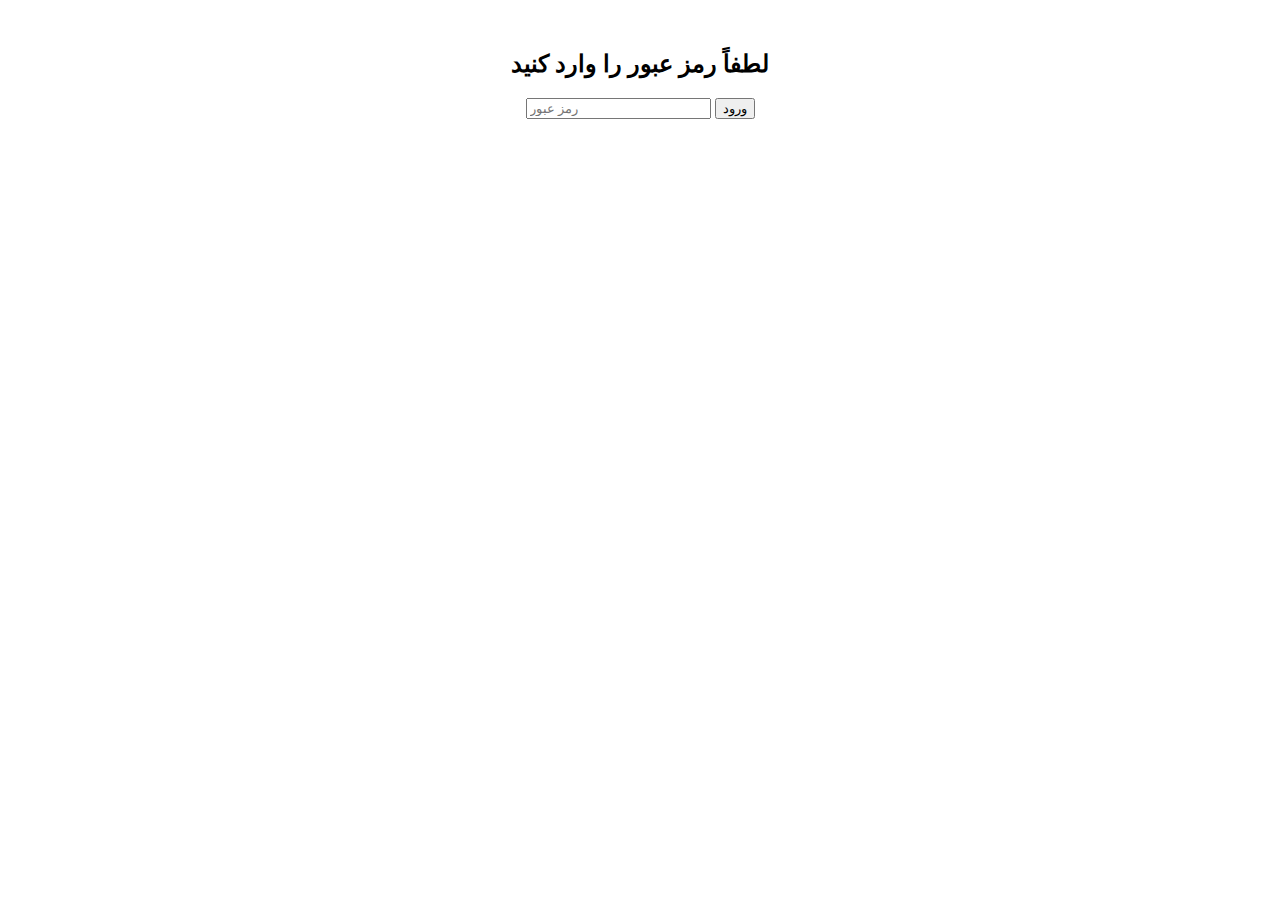
<file: index.html>
<!DOCTYPE html>
<html lang="fa">
<head>
    <meta charset="UTF-8">
    <meta name="viewport" content="width=device-width, initial-scale=1.0">
    <title>صفحه با رمز عبور</title>
    <style>
        #content {
            display: none;
        }
        #password-form {
            margin-top: 50px;
            text-align: center;
        }
    </style>
</head>
<body>

    <!-- فرم ورود رمز عبور -->
    <div id="password-form">
        <h2>لطفاً رمز عبور را وارد کنید</h2>
        <input type="password" id="password" placeholder="رمز عبور" />
        <button onclick="checkPassword()">ورود</button>
        <p id="error-message" style="color:red; display:none;">رمز عبور اشتباه است!</p>
    </div>

    <!-- ارجاع به فایل جاوااسکریپت -->
    <script src="script.js"></script>

</body>
</html>
</file>
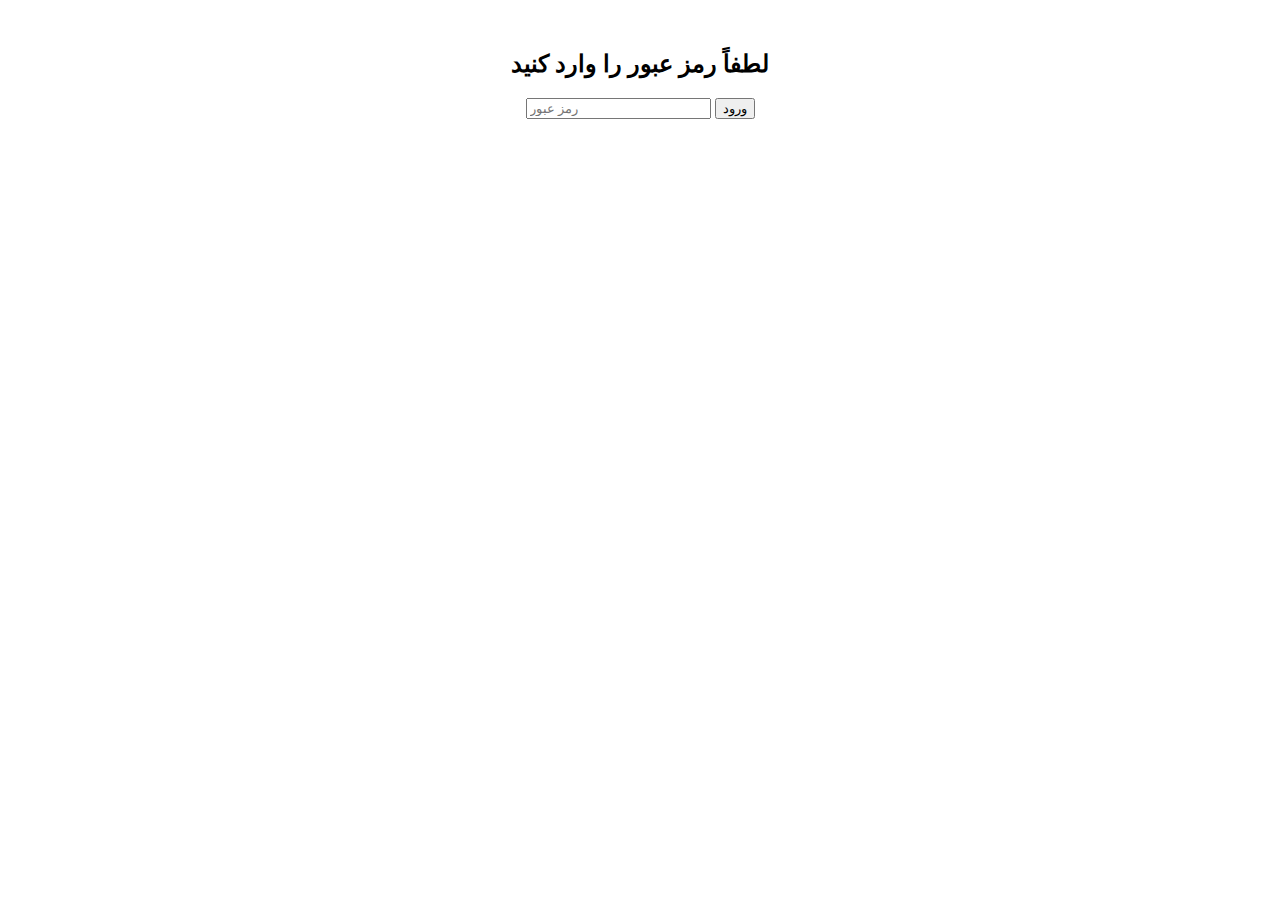
<file: game.html>
<!DOCTYPE html>
<html lang="fa">
<head>
    <meta charset="UTF-8">
    <meta name="viewport" content="width=device-width, initial-scale=1.0">
    <title>بازی انتخاب خانه درست</title>
    <link rel="stylesheet" href="style.css">
</head>
<body>
    <div class="game-container">
        <h2>بازی انتخاب خانه درست</h2>
        <p>برای پیشرفت به ردیف بعدی، خانه درست را انتخاب کنید.</p>
        
        <div class="grid-container">
            <!-- ردیف‌ها و ستون‌ها به صورت داینامیک در اینجا تولید خواهند شد -->
        </div>
        
        <button id="next-row" style="display:none;">ردیف بعدی</button>
        <p id="game-status"></p>
    </div>
    
    <script src="script.js"></script>
</body>
</html>


<script>
    // بررسی رمز عبور از ذخیره‌سازی موقتی
    if (!localStorage.getItem('accessGranted')) {
        // اگر کاربر از صفحه ورود عبور نکرده باشد، به صفحه اصلی هدایت می‌شود
        window.location.href = "index.html"; // هدایت به صفحه ورود
    }
</script>

</body>
</html>
</file>
<file: style.css>
body {
    font-family: Arial, sans-serif;
    display: flex;
    justify-content: center;
    align-items: center;
    height: 100vh;
    background-color: #f0f0f0;
    margin: 0;
}

.container {
    text-align: center;
    background-color: white;
    padding: 20px;
    border-radius: 10px;
    box-shadow: 0 0 10px rgba(0, 0, 0, 0.1);
}

.coin-count {
    font-size: 18px;
    margin-bottom: 20px;
}

.score-selection {
    margin-bottom: 20px;
}

#start-button {
    padding: 10px 20px;
    background-color: #4CAF50;
    color: white;
    border: none;
    border-radius: 5px;
    cursor: pointer;
}

#start-button:hover {
    background-color: #45a049;
}

body {
    font-family: Arial, sans-serif;
    display: flex;
    justify-content: center;
    align-items: center;
    height: 100vh;
    background-color: #f0f0f0;
    margin: 0;
}

.game-container {
    text-align: center;
    background-color: white;
    padding: 20px;
    border-radius: 10px;
    box-shadow: 0 0 10px rgba(0, 0, 0, 0.1);
    width: 300px;
}

.grid-container {
    display: grid;
    grid-template-columns: repeat(5, 1fr);
    gap: 10px;
    margin: 20px 0;
}

.grid-item {
    width: 50px;
    height: 50px;
    background-color: #d3d3d3;
    border-radius: 5px;
    cursor: pointer;
}

.grid-item.correct {
    background-color: #4CAF50;
}

.grid-item.wrong {
    background-color: #f44336;
}

button {
    padding: 10px 20px;
    background-color: #4CAF50;
    color: white;
    border: none;
    border-radius: 5px;
    cursor: pointer;
}

button:hover {
    background-color: #45a049;
}

#next-row {
    background-color: #2196F3;
}

#next-row:hover {
    background-color: #1e88e5;
}

#game-status {
    font-weight: bold;
    margin-top: 20px;
}
</file>
